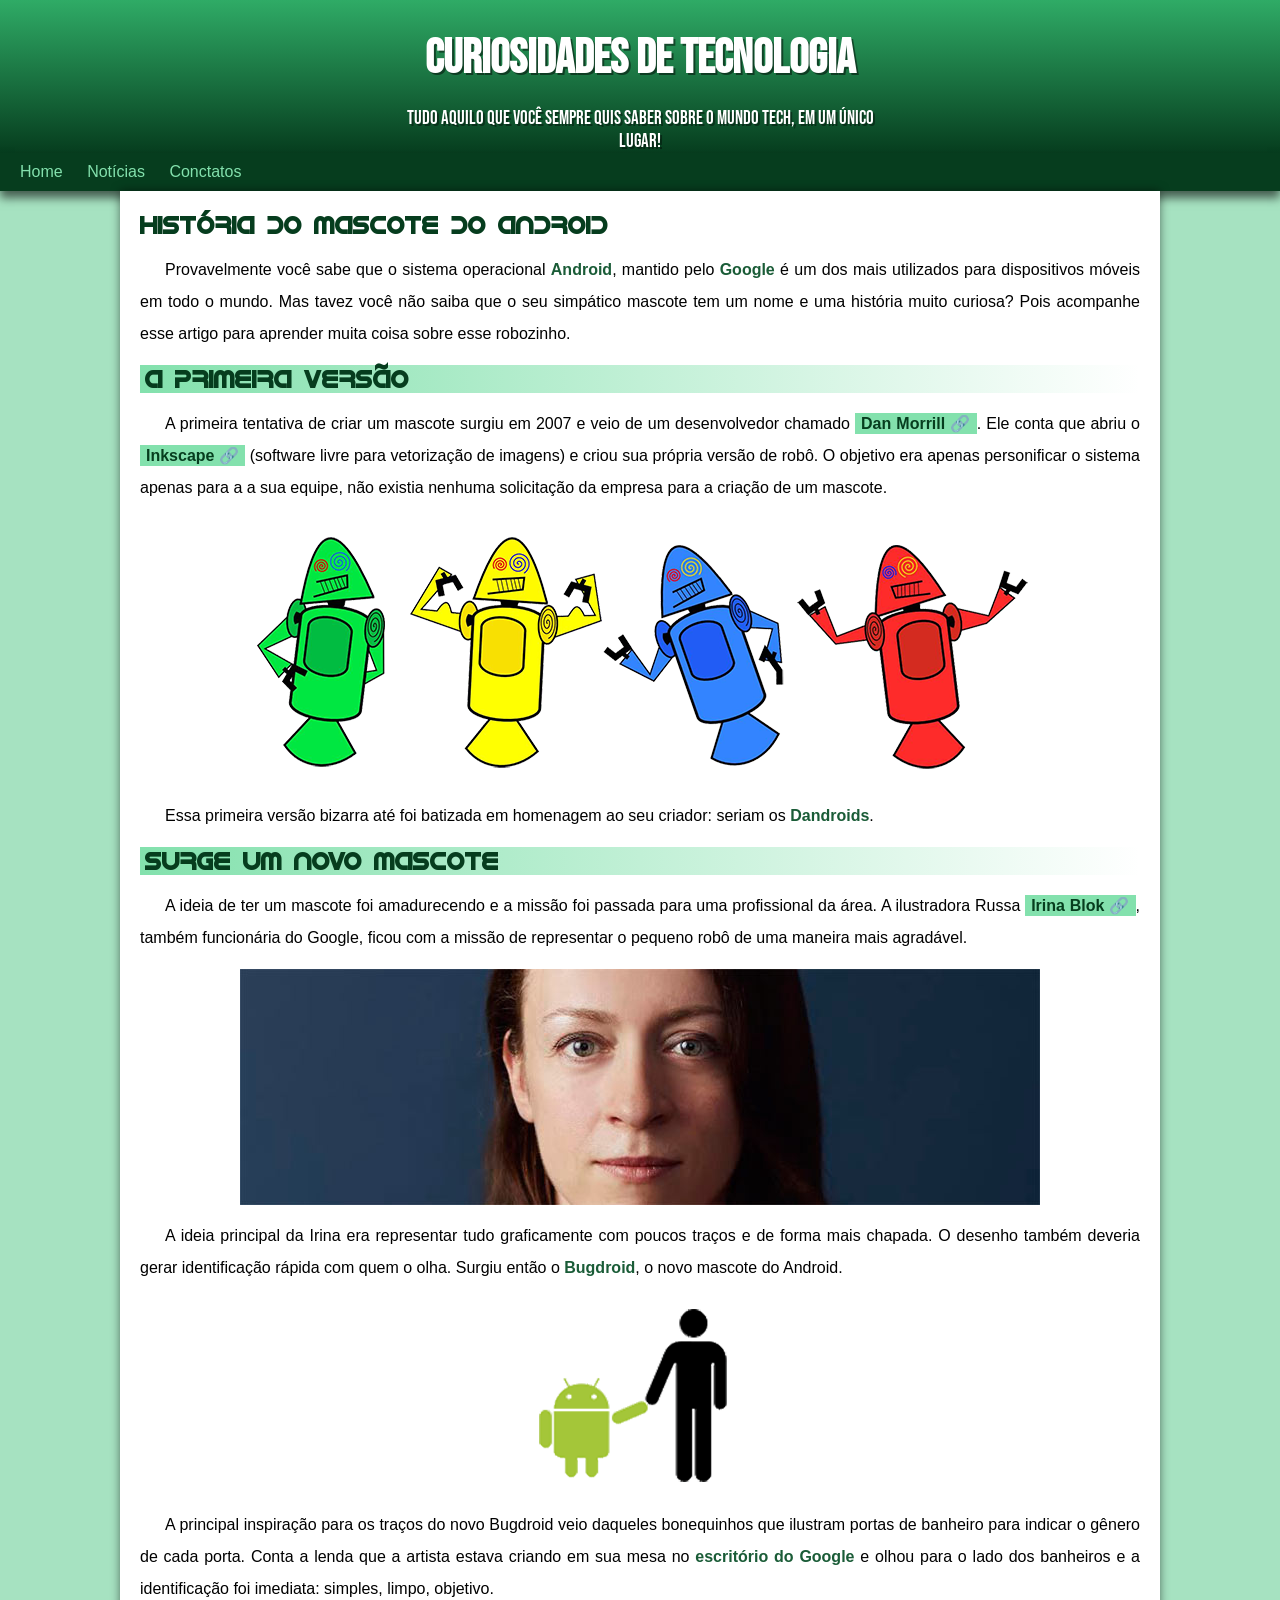
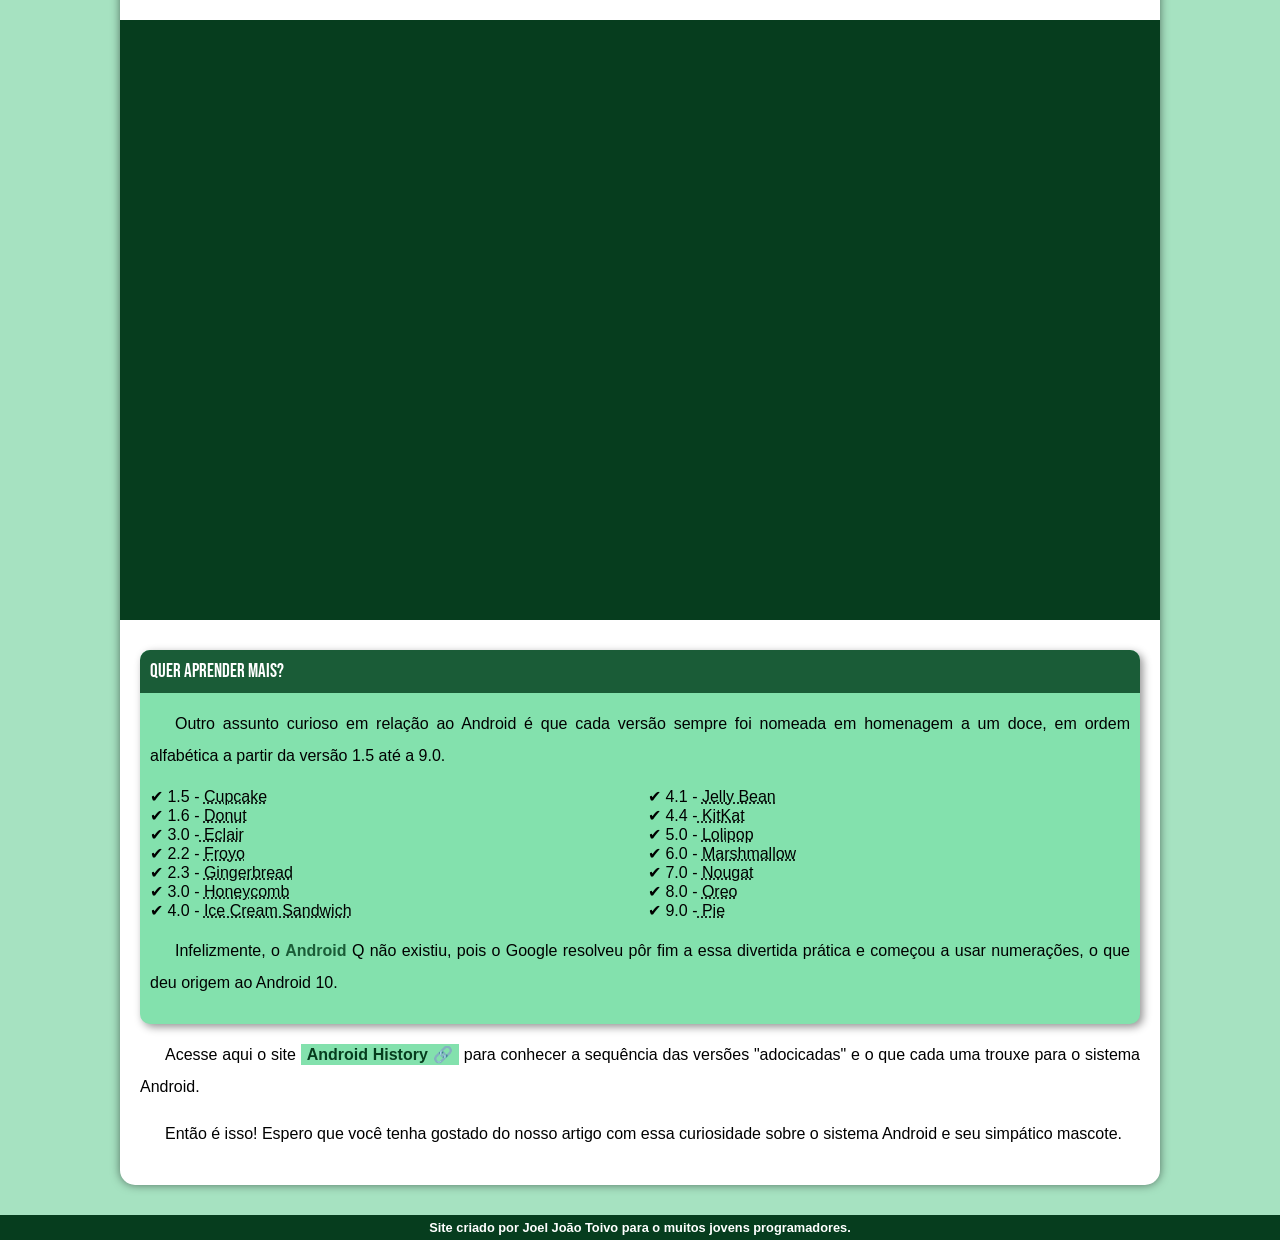
<file: index.html>
<!DOCTYPE html>
<html lang="pt">
<head>
    <meta charset="UTF-8">
    <meta name="viewport" content="width=device-width, initial-scale=1.0">
    <title>Surgimento da mascote Android</title>
     <link rel="shortcut icon" href="imagens/favicon.ico" type="image/x-icon">
     <link rel="stylesheet" href="estilos/android.css">

        <link rel="preconnect" href="https://fonts.googleapis.com">
        <link rel="preconnect" href="https://fonts.gstatic.com" crossorigin>
        
        <link href="https://fonts.googleapis.com/css2?family=Bebas+Neue&display=swap" rel="stylesheet">
</head>
<body>
    <header>
        <h1>Curiosidades de Tecnologia</h1>
        <p>Tudo aquilo que você sempre quis saber sobre o mundo Tech, em um único lugar!</p>
    </header>
    <nav>
        <a href="#">Home</a>
        <a href="#">Notícias</a>
        <a href="#">Conctatos</a>
        
    </nav>

    <main>
        <article>
            <h1>História do Mascote do Android</h1>
        <p>
            Provavelmente você sabe que o sistema operacional <strong>Android</strong>, mantido pelo <strong>Google</strong> é um dos mais utilizados para dispositivos móveis em todo o mundo. Mas tavez você não saiba que o seu simpático mascote tem um nome e uma história muito curiosa? Pois acompanhe esse artigo para aprender muita coisa sobre esse robozinho.
       </p>

        <h2>A primeira versão</h2>

      

        <p>
            A primeira tentativa de criar um mascote surgiu em 2007 e veio de um desenvolvedor chamado <a href="https://androidcommunity.com/dan-morrill-shows-us-the-android-mascot-that-almost-was-20130103/" target="_blank" class="external">Dan Morrill</a>. Ele conta que abriu o <a href="  https://inkscape.org/" target="_blank" class="external">Inkscape</a> (software livre para vetorização de imagens) e criou sua própria versão de robô. O objetivo era apenas personificar o sistema apenas para a a sua equipe, não existia nenhuma solicitação da empresa para a criação de um mascote.</p>

          <picture>
            <source media="(max-width:824px )" srcset="imagens/dan-droids-pq.png">

            <img src="imagens/dan-droids.png" alt="primeiro mascote de android">
        </picture>

        <p>Essa primeira versão bizarra até foi batizada em homenagem ao seu criador: seriam os <strong>Dandroids</strong>.</p>

        <h2>Surge um novo mascote</h2>

        <p>A ideia de ter um mascote foi amadurecendo e a missão foi passada para uma profissional da área. A ilustradora Russa <a href="https://www.irinablok.com/android" target="_blank" class="external">Irina Blok</a>, também funcionária do Google, ficou com a missão de representar o pequeno robô de uma maneira mais agradável.</p>
        <picture>
            <source media="(max-width:824px )" srcset="imagens/irina-blok-pq.jpg">

                    <img src="imagens/irina-blok.jpg" alt="criadora do mascote android">
        </picture>

        <p>A ideia principal da Irina era representar tudo graficamente com poucos traços e de forma mais chapada. O desenho também deveria gerar identificação rápida com quem o olha. Surgiu então o <strong>Bugdroid</strong>, o novo mascote do Android.</p>

        <img src="imagens/bugdroid.png" id="media" alt="bag do android">

        <p>A principal inspiração para os traços do novo Bugdroid veio daqueles bonequinhos que ilustram portas de banheiro para indicar o gênero de cada porta. Conta a lenda que a artista estava criando em sua mesa no <strong>escritório do Google</strong> e olhou para o lado dos banheiros e a identificação foi imediata: simples, limpo, objetivo.</p>

        
        <div class="video">
            <iframe width="560" height="315" src="https://www.youtube.com/embed/l2UDgpLz20M?si=lxjDxp0FZe5an9zk" title="YouTube video player" frameborder="0" allow="accelerometer; autoplay; clipboard-write; encrypted-media; gyroscope; picture-in-picture; web-share" referrerpolicy="strict-origin-when-cross-origin" allowfullscreen></iframe>
        </div>

   <aside>
    
     <h3>Quer aprender mais?</h3>
    <p>Outro assunto curioso em relação ao Android é que cada versão sempre foi nomeada em homenagem a um doce, em ordem alfabética a partir da versão 1.5 até a 9.0.</p>
    <ul>
        
        <li>1.5 - <abbr title="Bolo de Copo">Cupcake</abbr></li>
        <li>1.6 - <abbr title="Resquinha">Donut</abbr></li>
        <li>3.0 -<abbr title="Bomba"> Eclair</abbr></li>
        <li>2.2 - <abbr title="Iogurte Congelado">Froyo</abbr></li>
        <li>2.3 - <abbr title="Biscoito de Gengibre">Gingerbread</abbr></li>
        <li>3.0 - <abbr title="Favo de Mel">Honeycomb</abbr></li>
         <li>4.0 - <abbr title="Sanduche de Survete">Ice Cream Sandwich
         </abbr></li>
        <li>4.1 - <abbr title="Jujuba">Jelly Bean</abbr></li>
        <li>4.4 -<abbr title="Kitkat"> KitKat</abbr></li>
        <li>5.0 - <abbr title="Pirulito">Lolipop</abbr></li>
        <li>6.0 - <abbr title="Marshmallow">Marshmallow</abbr></li>
        <li>7.0 - <abbr title="Torrono">Nougat</abbr></li>
        <li>8.0 - <abbr title="Oreo">Oreo</abbr></li>
        <li>9.0 -<abbr title="Torta"> Pie</abbr></li>
    </ul>
    <p>Infelizmente, o <strong>Android</strong> Q não existiu, pois o Google resolveu pôr fim a essa divertida prática e começou a usar numerações, o que deu origem ao Android 10.</p>
    </aside>

        <p>Acesse aqui o site <a href="https://www.android.com/intl/en_uk_history/" target="_blank" class="external">Android History</a> para conhecer a sequência das versões "adocicadas" e o que cada uma trouxe para o sistema Android.</p>
       

        <p>Então é isso! Espero que você tenha gostado do nosso artigo com essa curiosidade sobre o sistema Android e seu simpático mascote.</p>
        </article>
    </main>

    <footer>Site criado por <strong>Joel João Toivo</strong> para o muitos jovens programadores.</footer>
</body>
</html>
</file>
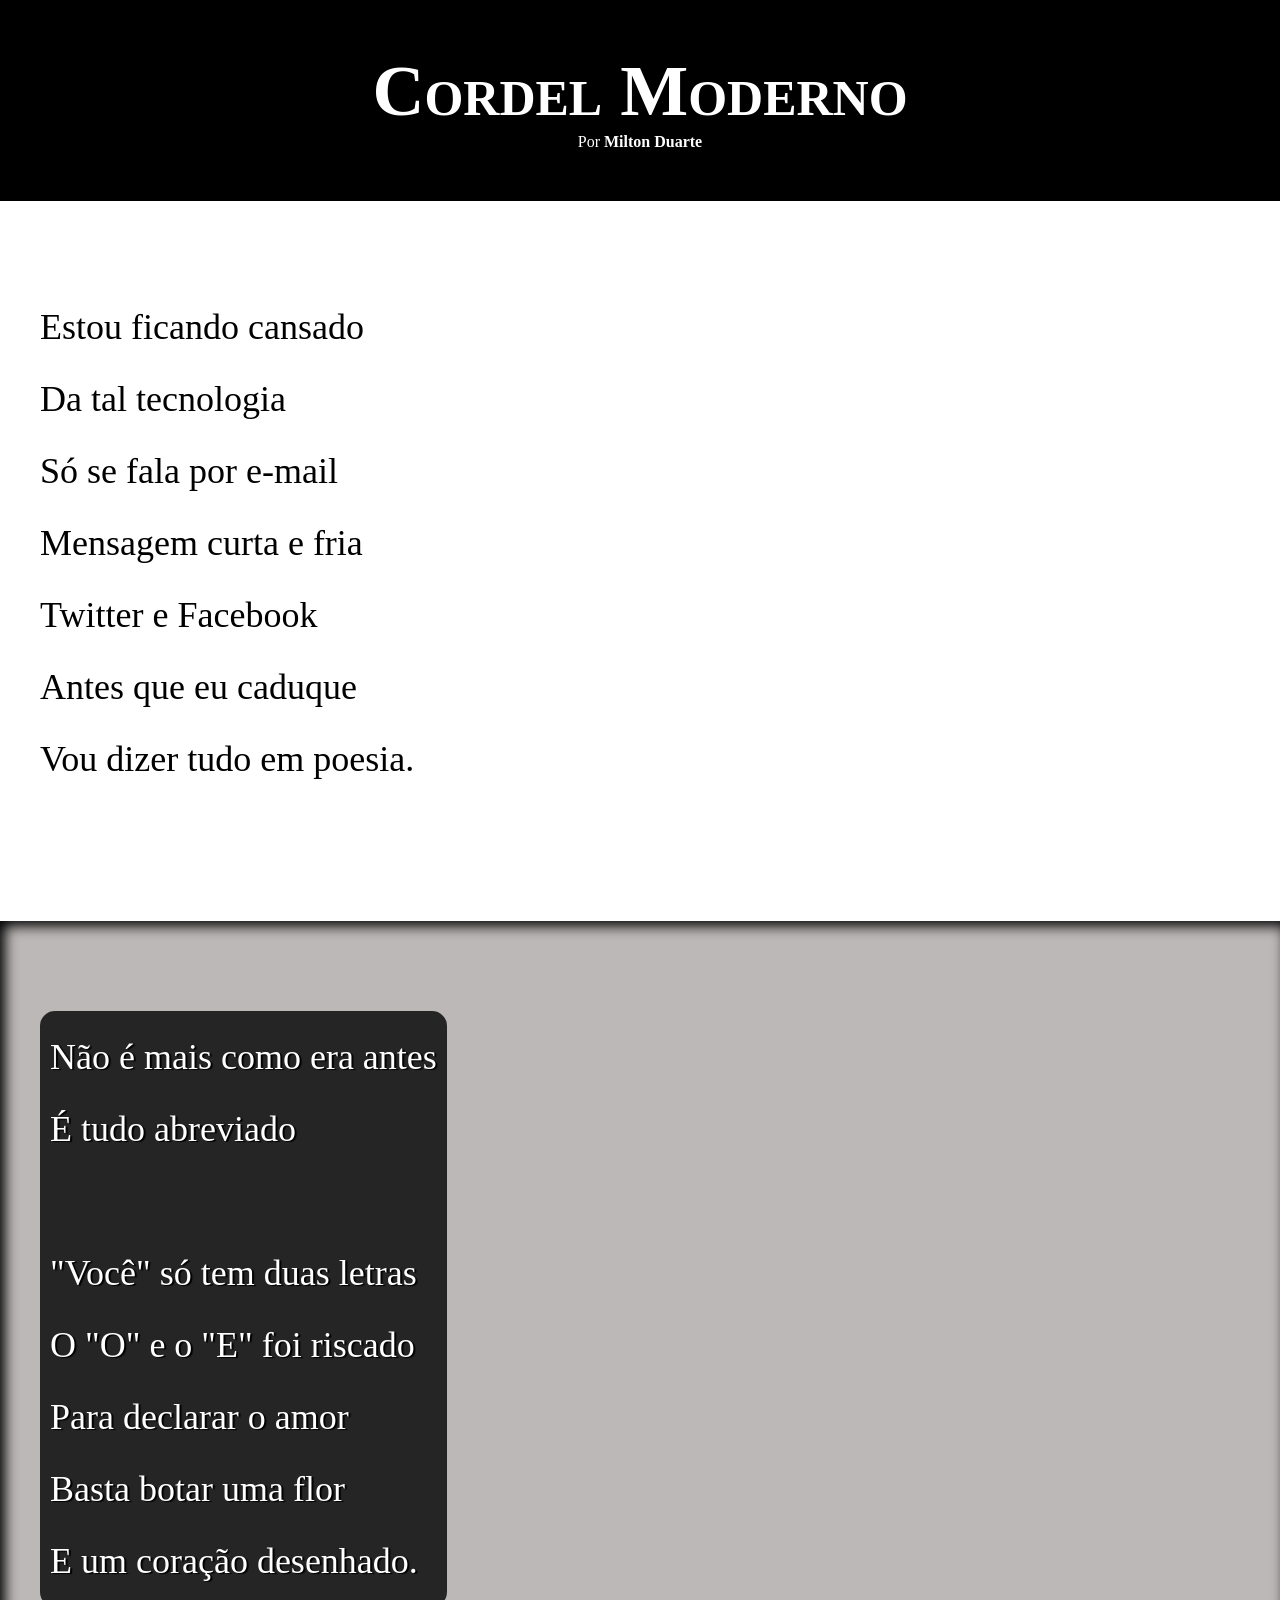
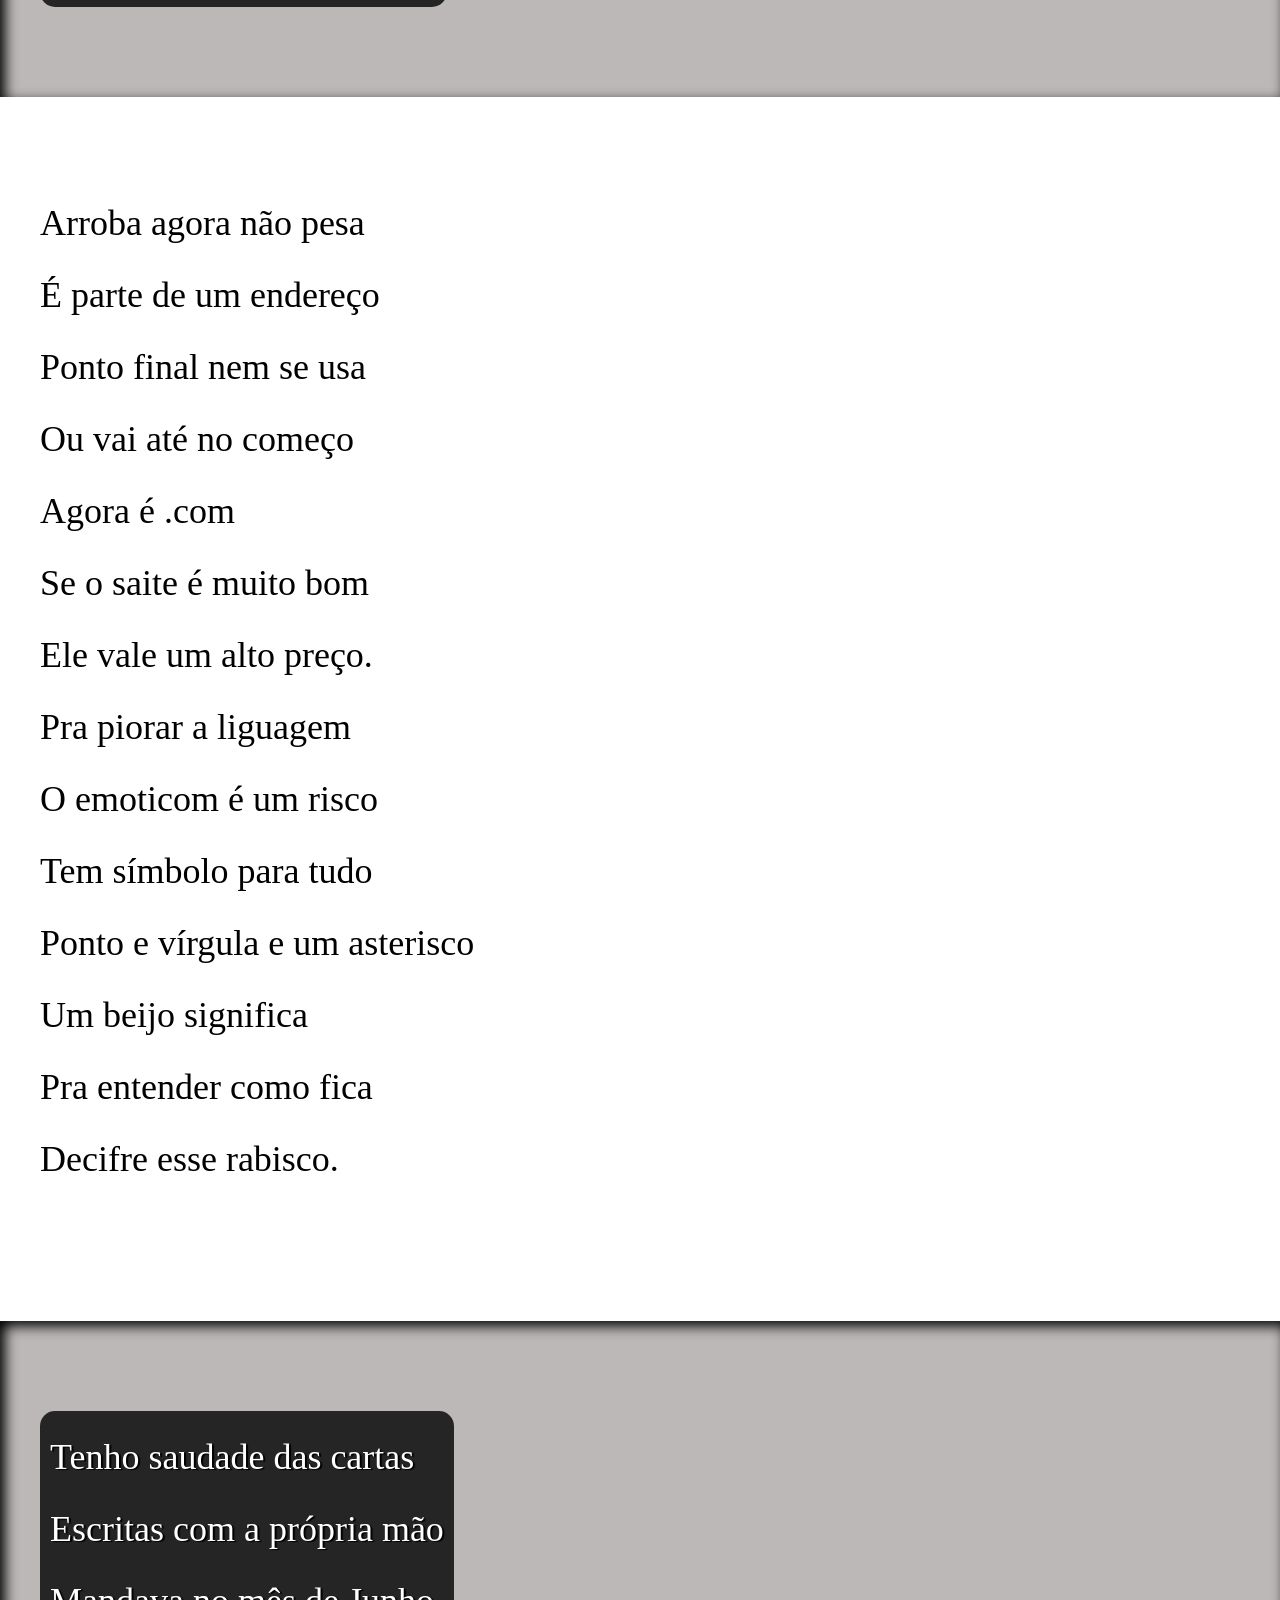
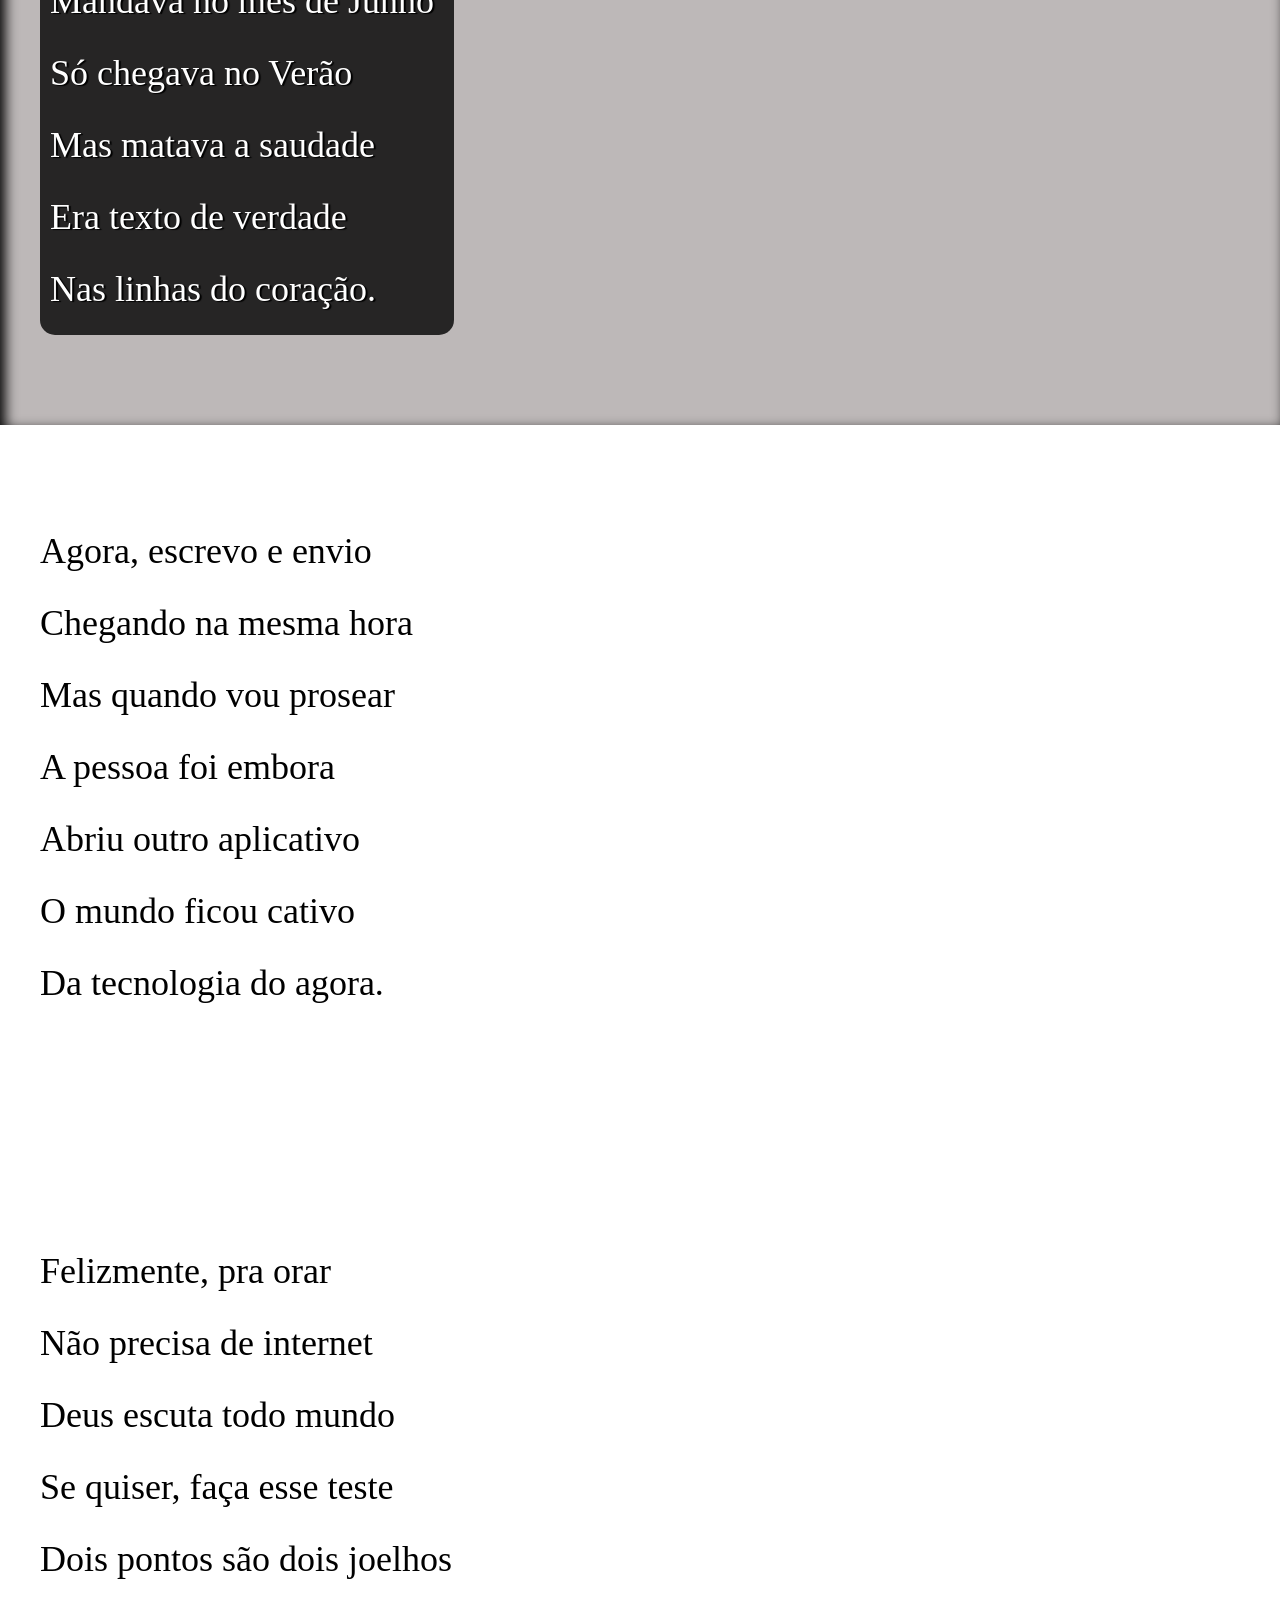
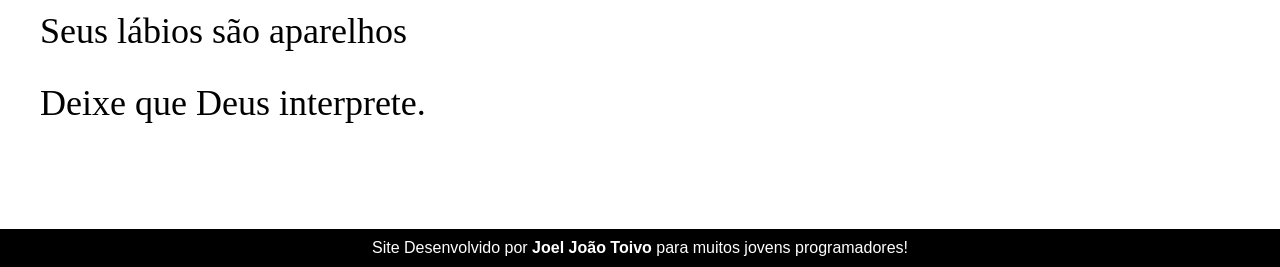
<file: Cordel Moderno/index.html>
<!DOCTYPE html>
<html lang="pt">
<head>
    <meta charset="UTF-8">
    <meta name="viewport" content="width=device-width, initial-scale=1.0">
    <title>Cordel Moderno</title>
    <link rel="stylesheet" href="cord.css">
</head>
<body>
    <header>
        <h1>Cordel Moderno</h1>
        <p>Por <a href=" https://www.recantodasletras.com.br/poesias/3186743" target="_blank" rel="external">Milton Duarte</a></p>
    </header>

<section class="normal">
    <p>
        Estou ficando cansado <br>
        Da tal tecnologia <br>
        Só se fala por e-mail <br>
        Mensagem curta e fria <br>
        Twitter e Facebook <br>
        Antes que eu caduque <br>
        Vou dizer tudo em poesia. <br>
    </p>
</section>



<section class="imge" id="img01">

    <p>
        Não é mais como era antes <br>
        É tudo abreviado <br>  <br>
        "Você" só tem duas letras <br>
        O "O" e o "E" foi riscado <br>
        Para declarar o amor <br>
        Basta botar uma flor <br>
        E um coração desenhado. <br>
    </p>

</section>

<section class="normal">
<p>
    
        Arroba agora não pesa <br>
        É parte de um endereço <br>
        Ponto final nem se usa <br>
        Ou vai até no começo <br>
        Agora é .com <br>
        Se o saite é muito bom <br>
        Ele vale um alto preço. <br>
    
        Pra piorar a liguagem <br>
        O emoticom é um risco <br>
        Tem símbolo para tudo <br>
        Ponto e vírgula e um asterisco <br>
        Um beijo significa <br>
        Pra entender como fica <br>
        Decifre esse rabisco. <br>
</p>

</section>

<section class="imge" id="img02">
<p>
    
    Tenho saudade das cartas <br>
    Escritas com a própria mão <br>
    Mandava no mês de Junho <br>
    Só chegava no Verão <br>
    Mas matava a saudade <br>
    Era texto de verdade <br>
    Nas linhas do coração. <br> 
</p>

</section>

<section class="normal">
    
    <p>
        Agora, escrevo e envio <br>
        Chegando na mesma hora <br>
        Mas quando vou prosear <br>
        A pessoa foi embora <br>
        Abriu outro aplicativo <br>
        O mundo ficou cativo <br>
        Da tecnologia do agora. <br>
 </section>
        <section class="normal">
            Felizmente, pra orar <br>
            Não precisa de internet <br>
            Deus escuta todo mundo <br>
            Se quiser, faça esse teste <br>
            Dois pontos são dois joelhos <br>
            Seus lábios são aparelhos <br>
            Deixe que Deus interprete. <br>
        </section>
    </p>



<footer>
    Site Desenvolvido por <a href="#" target="_blank" rel="external">Joel João Toivo</a> para muitos jovens programadores!
</footer>
</body>
</html>
</file>
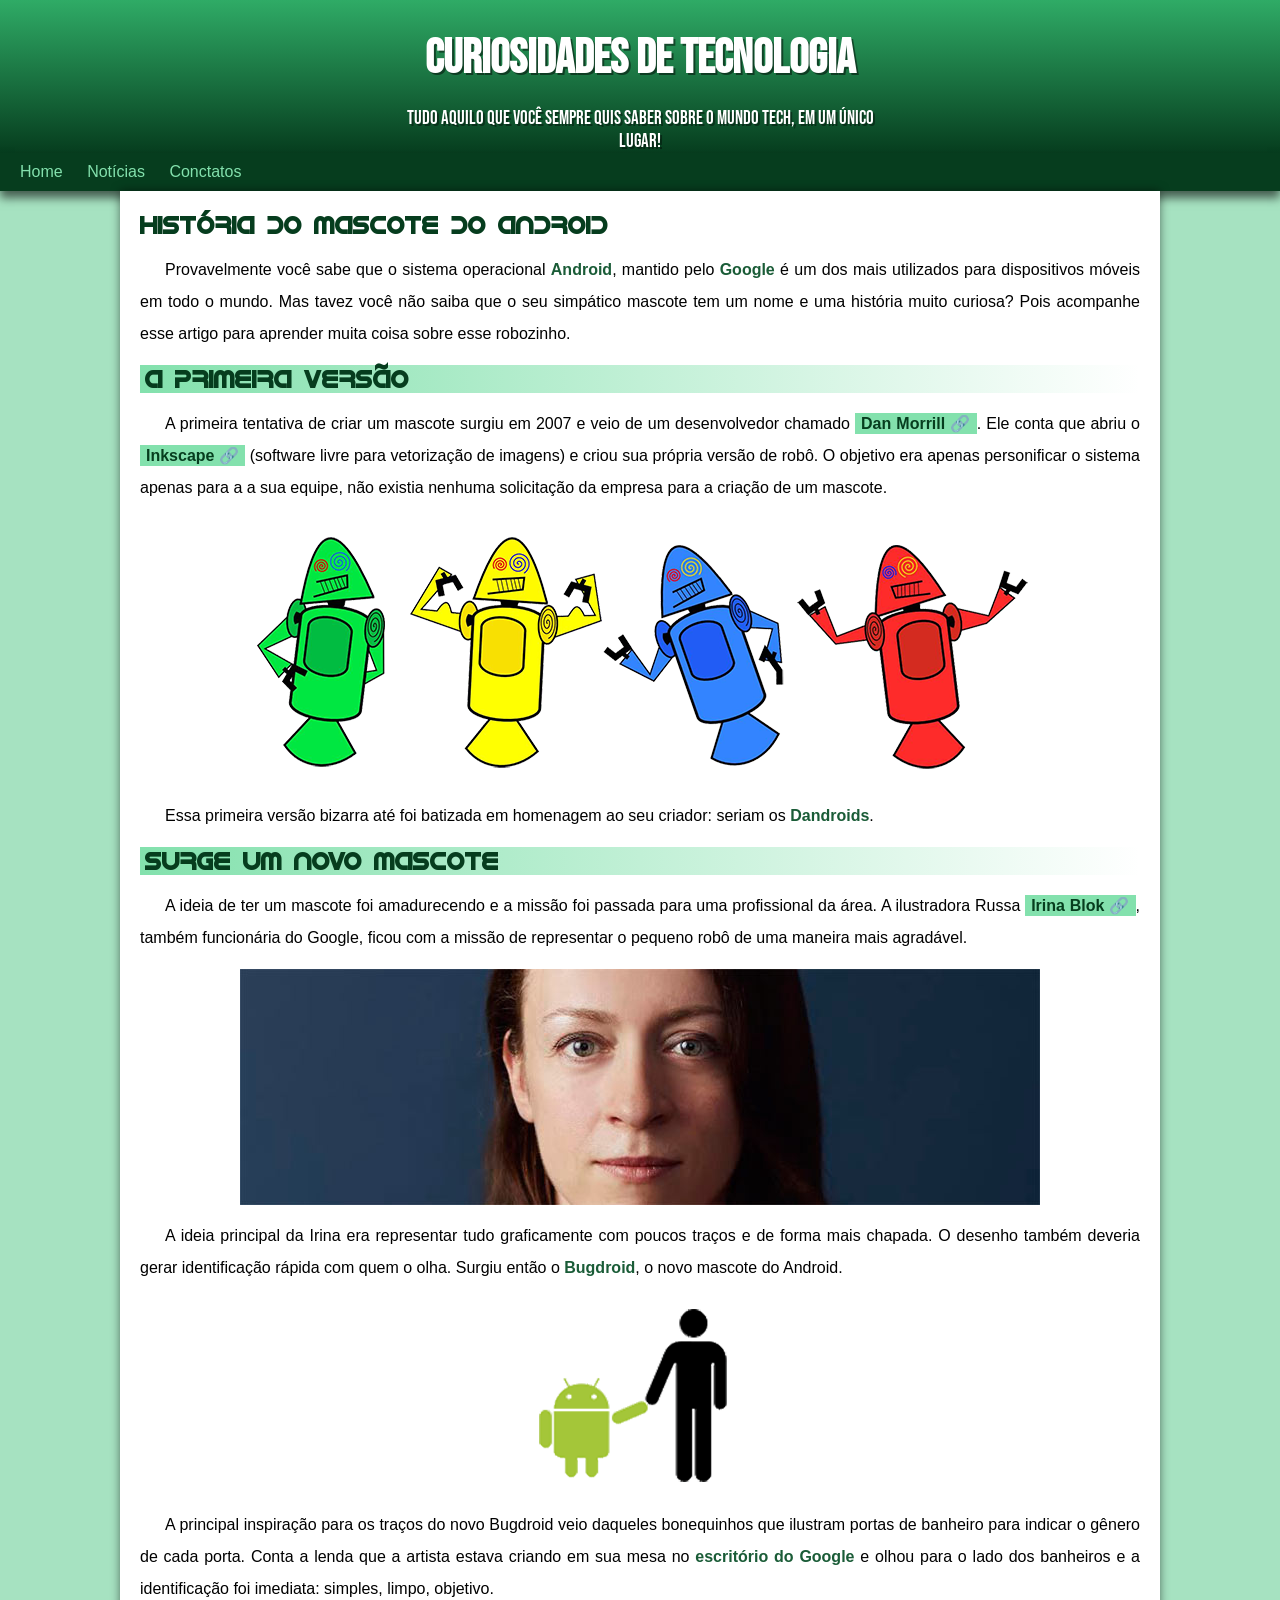
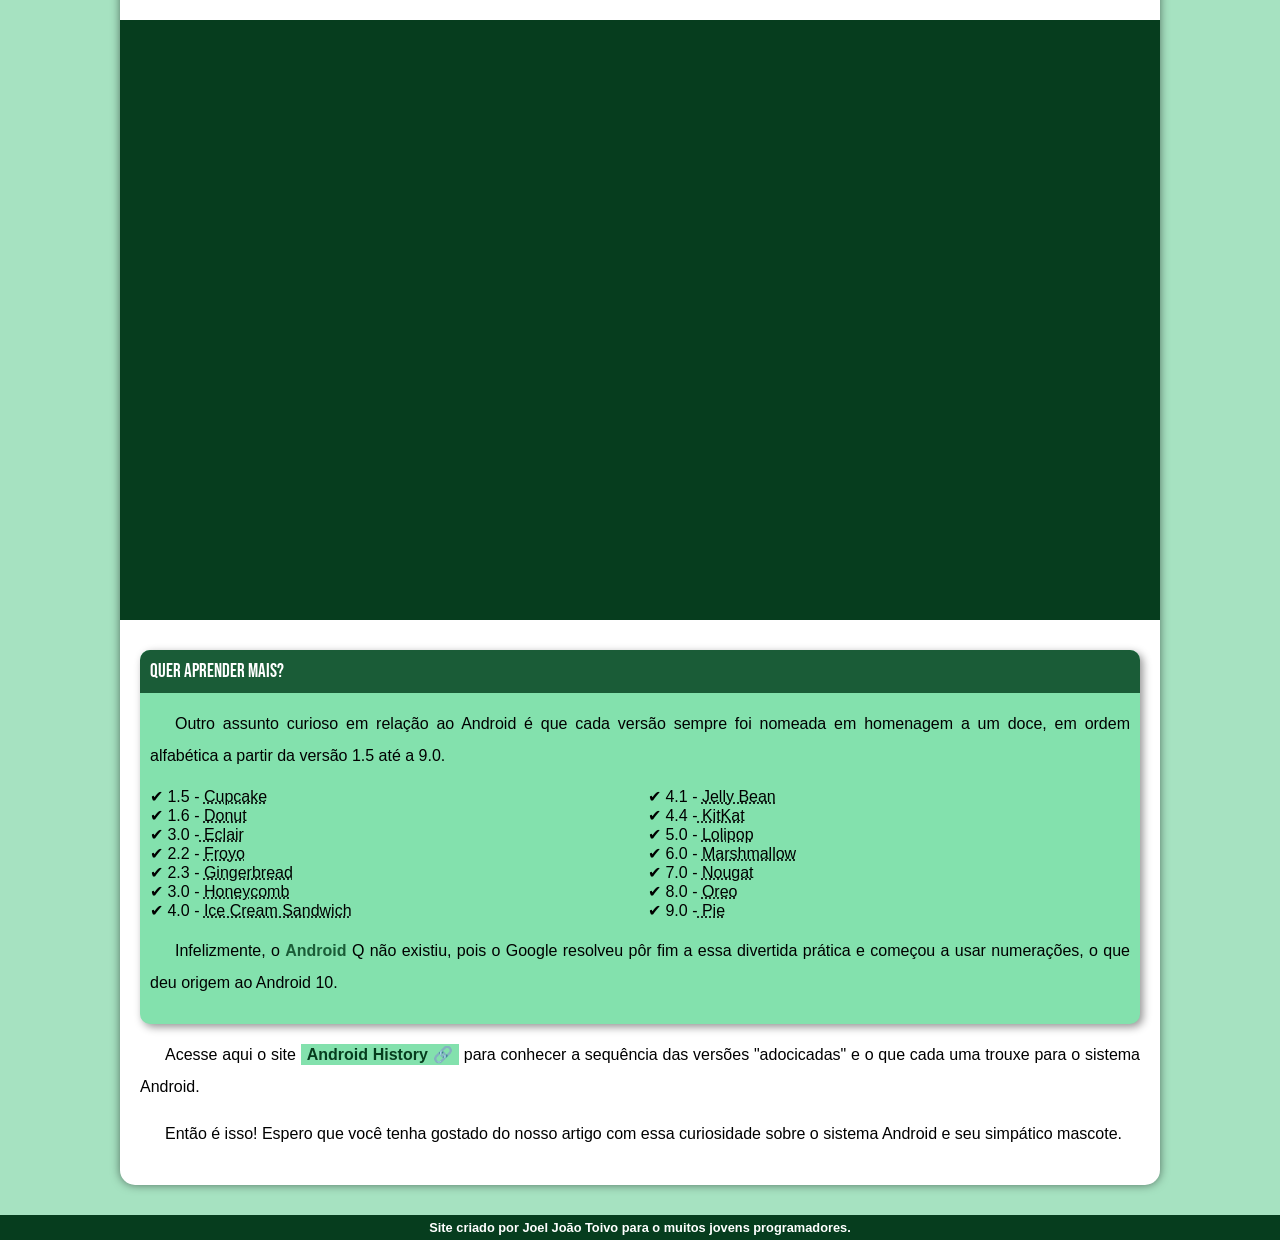
<file: Projecto android.html>
<!DOCTYPE html>
<html lang="pt">
<head>
    <meta charset="UTF-8">
    <meta name="viewport" content="width=device-width, initial-scale=1.0">
    <title>Surgimento da mascote Android</title>
     <link rel="shortcut icon" href="imagens/favicon.ico" type="image/x-icon">
     <link rel="stylesheet" href="estilos/android.css">

        <link rel="preconnect" href="https://fonts.googleapis.com">
        <link rel="preconnect" href="https://fonts.gstatic.com" crossorigin>
        
        <link href="https://fonts.googleapis.com/css2?family=Bebas+Neue&display=swap" rel="stylesheet">
</head>
<body>
    <header>
        <h1>Curiosidades de Tecnologia</h1>
        <p>Tudo aquilo que você sempre quis saber sobre o mundo Tech, em um único lugar!</p>
    </header>
    <nav>
        <a href="#">Home</a>
        <a href="#">Notícias</a>
        <a href="#">Conctatos</a>
        
    </nav>

    <main>
        <article>
            <h1>História do Mascote do Android</h1>
        <p>
            Provavelmente você sabe que o sistema operacional <strong>Android</strong>, mantido pelo <strong>Google</strong> é um dos mais utilizados para dispositivos móveis em todo o mundo. Mas tavez você não saiba que o seu simpático mascote tem um nome e uma história muito curiosa? Pois acompanhe esse artigo para aprender muita coisa sobre esse robozinho.
       </p>

        <h2>A primeira versão</h2>

      

        <p>
            A primeira tentativa de criar um mascote surgiu em 2007 e veio de um desenvolvedor chamado <a href="https://androidcommunity.com/dan-morrill-shows-us-the-android-mascot-that-almost-was-20130103/" target="_blank" class="external">Dan Morrill</a>. Ele conta que abriu o <a href="  https://inkscape.org/" target="_blank" class="external">Inkscape</a> (software livre para vetorização de imagens) e criou sua própria versão de robô. O objetivo era apenas personificar o sistema apenas para a a sua equipe, não existia nenhuma solicitação da empresa para a criação de um mascote.</p>

          <picture>
            <source media="(max-width:824px )" srcset="imagens/dan-droids-pq.png">

            <img src="imagens/dan-droids.png" alt="primeiro mascote de android">
        </picture>

        <p>Essa primeira versão bizarra até foi batizada em homenagem ao seu criador: seriam os <strong>Dandroids</strong>.</p>

        <h2>Surge um novo mascote</h2>

        <p>A ideia de ter um mascote foi amadurecendo e a missão foi passada para uma profissional da área. A ilustradora Russa <a href="https://www.irinablok.com/android" target="_blank" class="external">Irina Blok</a>, também funcionária do Google, ficou com a missão de representar o pequeno robô de uma maneira mais agradável.</p>
        <picture>
            <source media="(max-width:824px )" srcset="imagens/irina-blok-pq.jpg">

                    <img src="imagens/irina-blok.jpg" alt="criadora do mascote android">
        </picture>

        <p>A ideia principal da Irina era representar tudo graficamente com poucos traços e de forma mais chapada. O desenho também deveria gerar identificação rápida com quem o olha. Surgiu então o <strong>Bugdroid</strong>, o novo mascote do Android.</p>

        <img src="imagens/bugdroid.png" id="media" alt="bag do android">

        <p>A principal inspiração para os traços do novo Bugdroid veio daqueles bonequinhos que ilustram portas de banheiro para indicar o gênero de cada porta. Conta a lenda que a artista estava criando em sua mesa no <strong>escritório do Google</strong> e olhou para o lado dos banheiros e a identificação foi imediata: simples, limpo, objetivo.</p>

        
        <div class="video">
            <iframe width="560" height="315" src="https://www.youtube.com/embed/l2UDgpLz20M?si=lxjDxp0FZe5an9zk" title="YouTube video player" frameborder="0" allow="accelerometer; autoplay; clipboard-write; encrypted-media; gyroscope; picture-in-picture; web-share" referrerpolicy="strict-origin-when-cross-origin" allowfullscreen></iframe>
        </div>

   <aside>
    
     <h3>Quer aprender mais?</h3>
    <p>Outro assunto curioso em relação ao Android é que cada versão sempre foi nomeada em homenagem a um doce, em ordem alfabética a partir da versão 1.5 até a 9.0.</p>
    <ul>
        
        <li>1.5 - <abbr title="Bolo de Copo">Cupcake</abbr></li>
        <li>1.6 - <abbr title="Resquinha">Donut</abbr></li>
        <li>3.0 -<abbr title="Bomba"> Eclair</abbr></li>
        <li>2.2 - <abbr title="Iogurte Congelado">Froyo</abbr></li>
        <li>2.3 - <abbr title="Biscoito de Gengibre">Gingerbread</abbr></li>
        <li>3.0 - <abbr title="Favo de Mel">Honeycomb</abbr></li>
         <li>4.0 - <abbr title="Sanduche de Survete">Ice Cream Sandwich
         </abbr></li>
        <li>4.1 - <abbr title="Jujuba">Jelly Bean</abbr></li>
        <li>4.4 -<abbr title="Kitkat"> KitKat</abbr></li>
        <li>5.0 - <abbr title="Pirulito">Lolipop</abbr></li>
        <li>6.0 - <abbr title="Marshmallow">Marshmallow</abbr></li>
        <li>7.0 - <abbr title="Torrono">Nougat</abbr></li>
        <li>8.0 - <abbr title="Oreo">Oreo</abbr></li>
        <li>9.0 -<abbr title="Torta"> Pie</abbr></li>
    </ul>
    <p>Infelizmente, o <strong>Android</strong> Q não existiu, pois o Google resolveu pôr fim a essa divertida prática e começou a usar numerações, o que deu origem ao Android 10.</p>
    </aside>

        <p>Acesse aqui o site <a href="https://www.android.com/intl/en_uk_history/" target="_blank" class="external">Android History</a> para conhecer a sequência das versões "adocicadas" e o que cada uma trouxe para o sistema Android.</p>
       

        <p>Então é isso! Espero que você tenha gostado do nosso artigo com essa curiosidade sobre o sistema Android e seu simpático mascote.</p>
        </article>
    </main>

    <footer>Site criado por <strong>Joel João Toivo</strong> para o muitos jovens programadores.</footer>
</body>
</html>
</file>
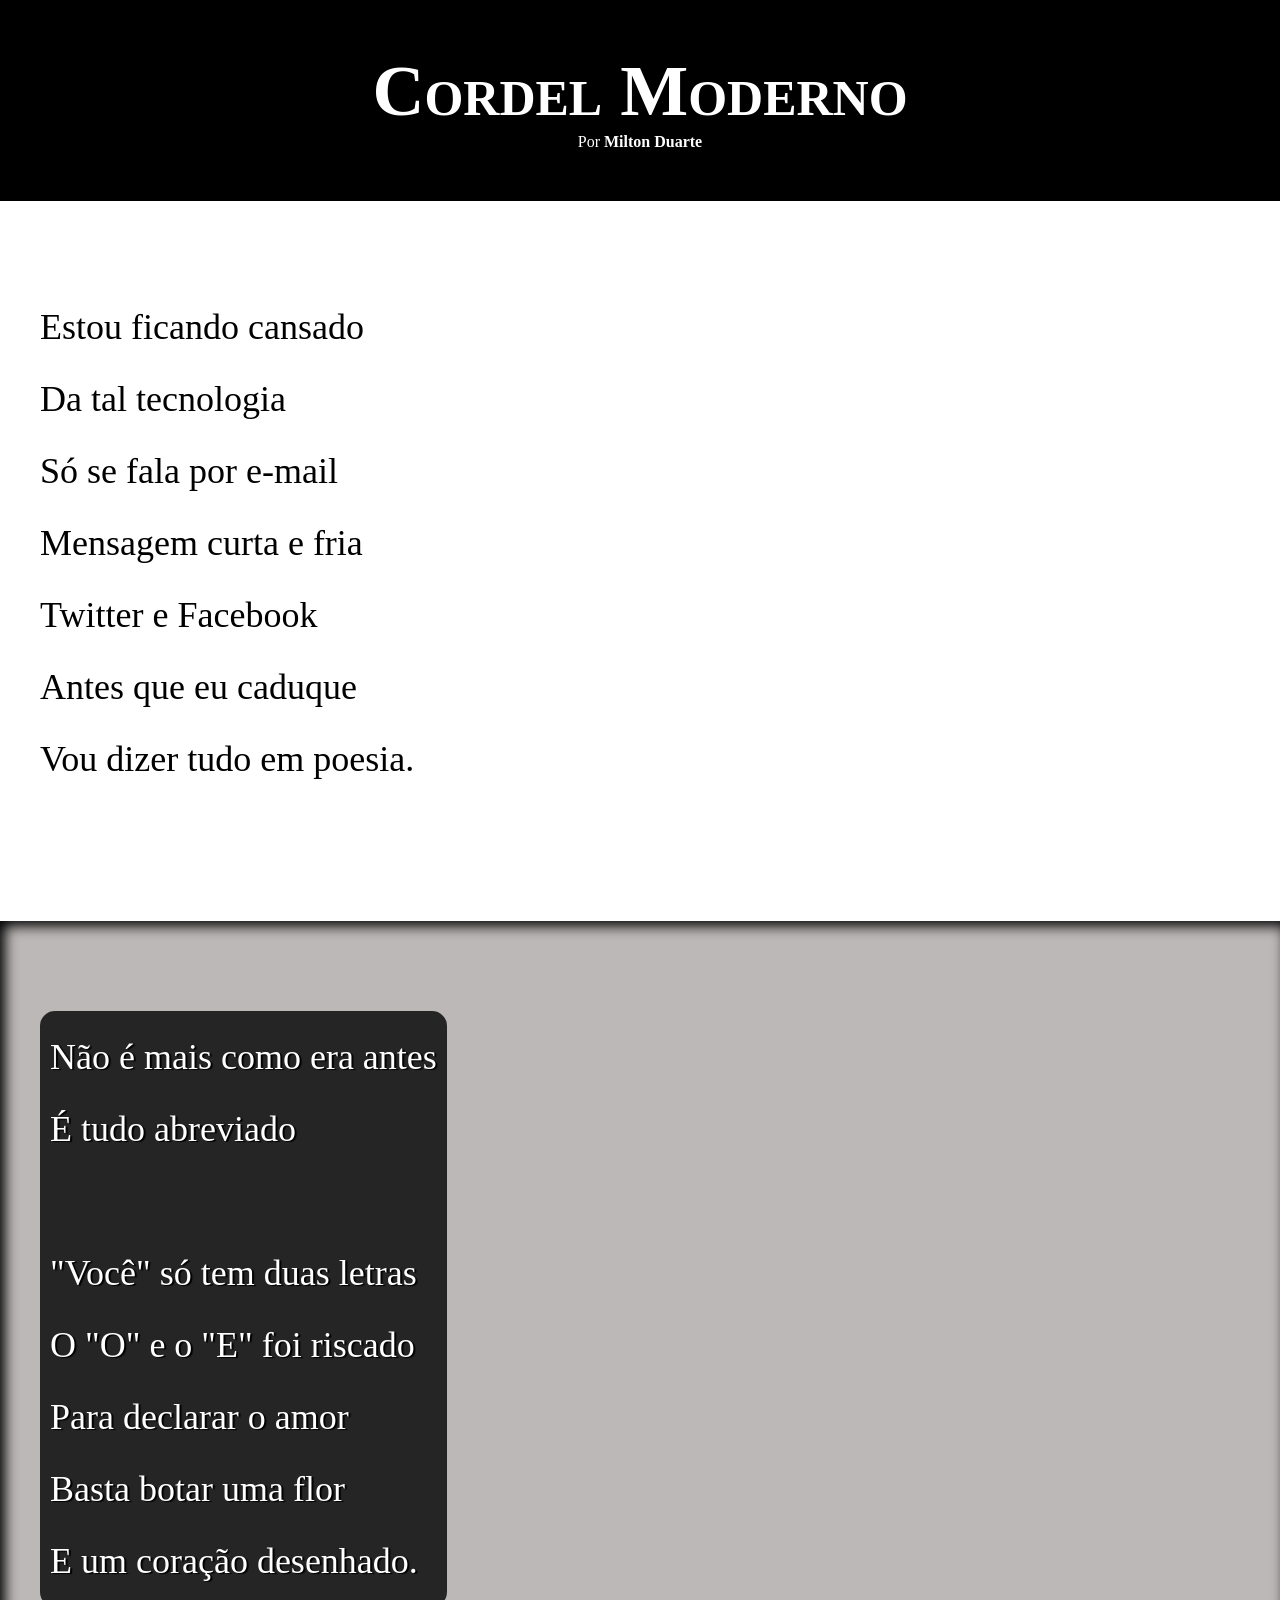
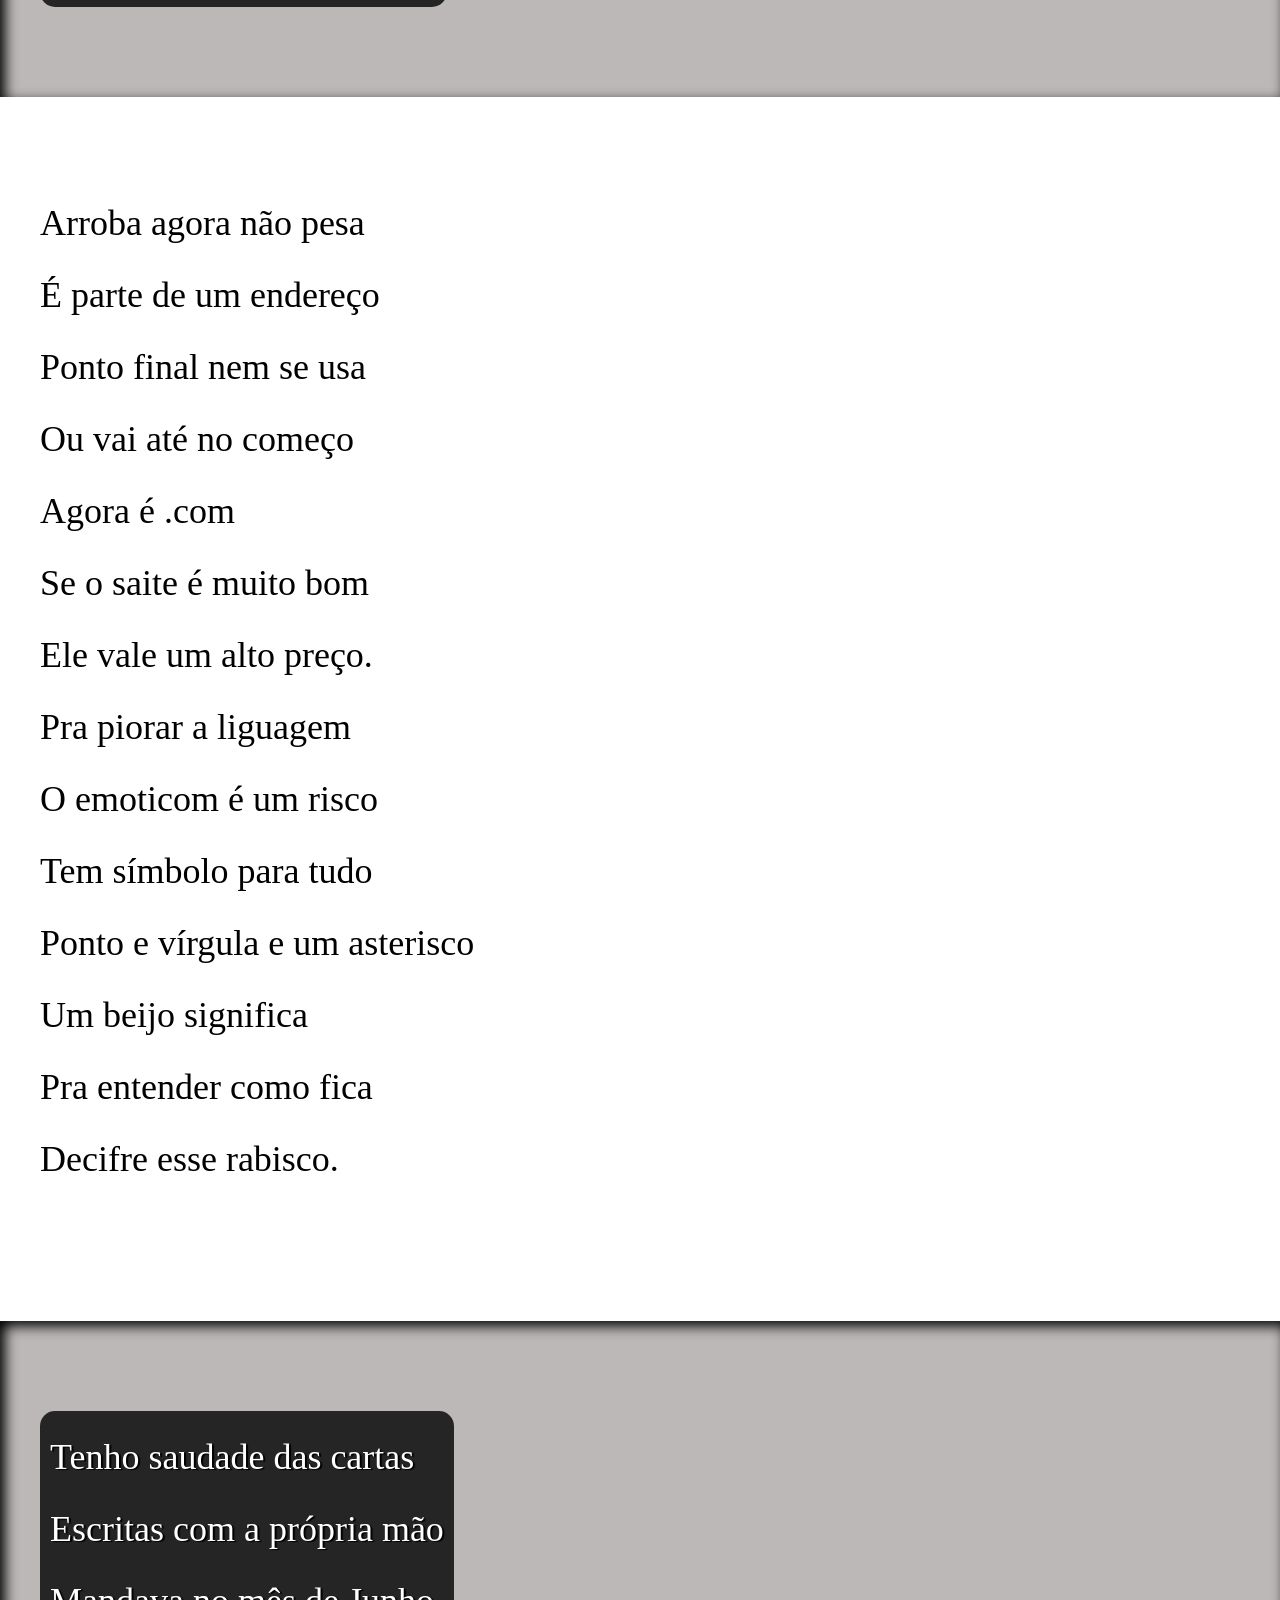
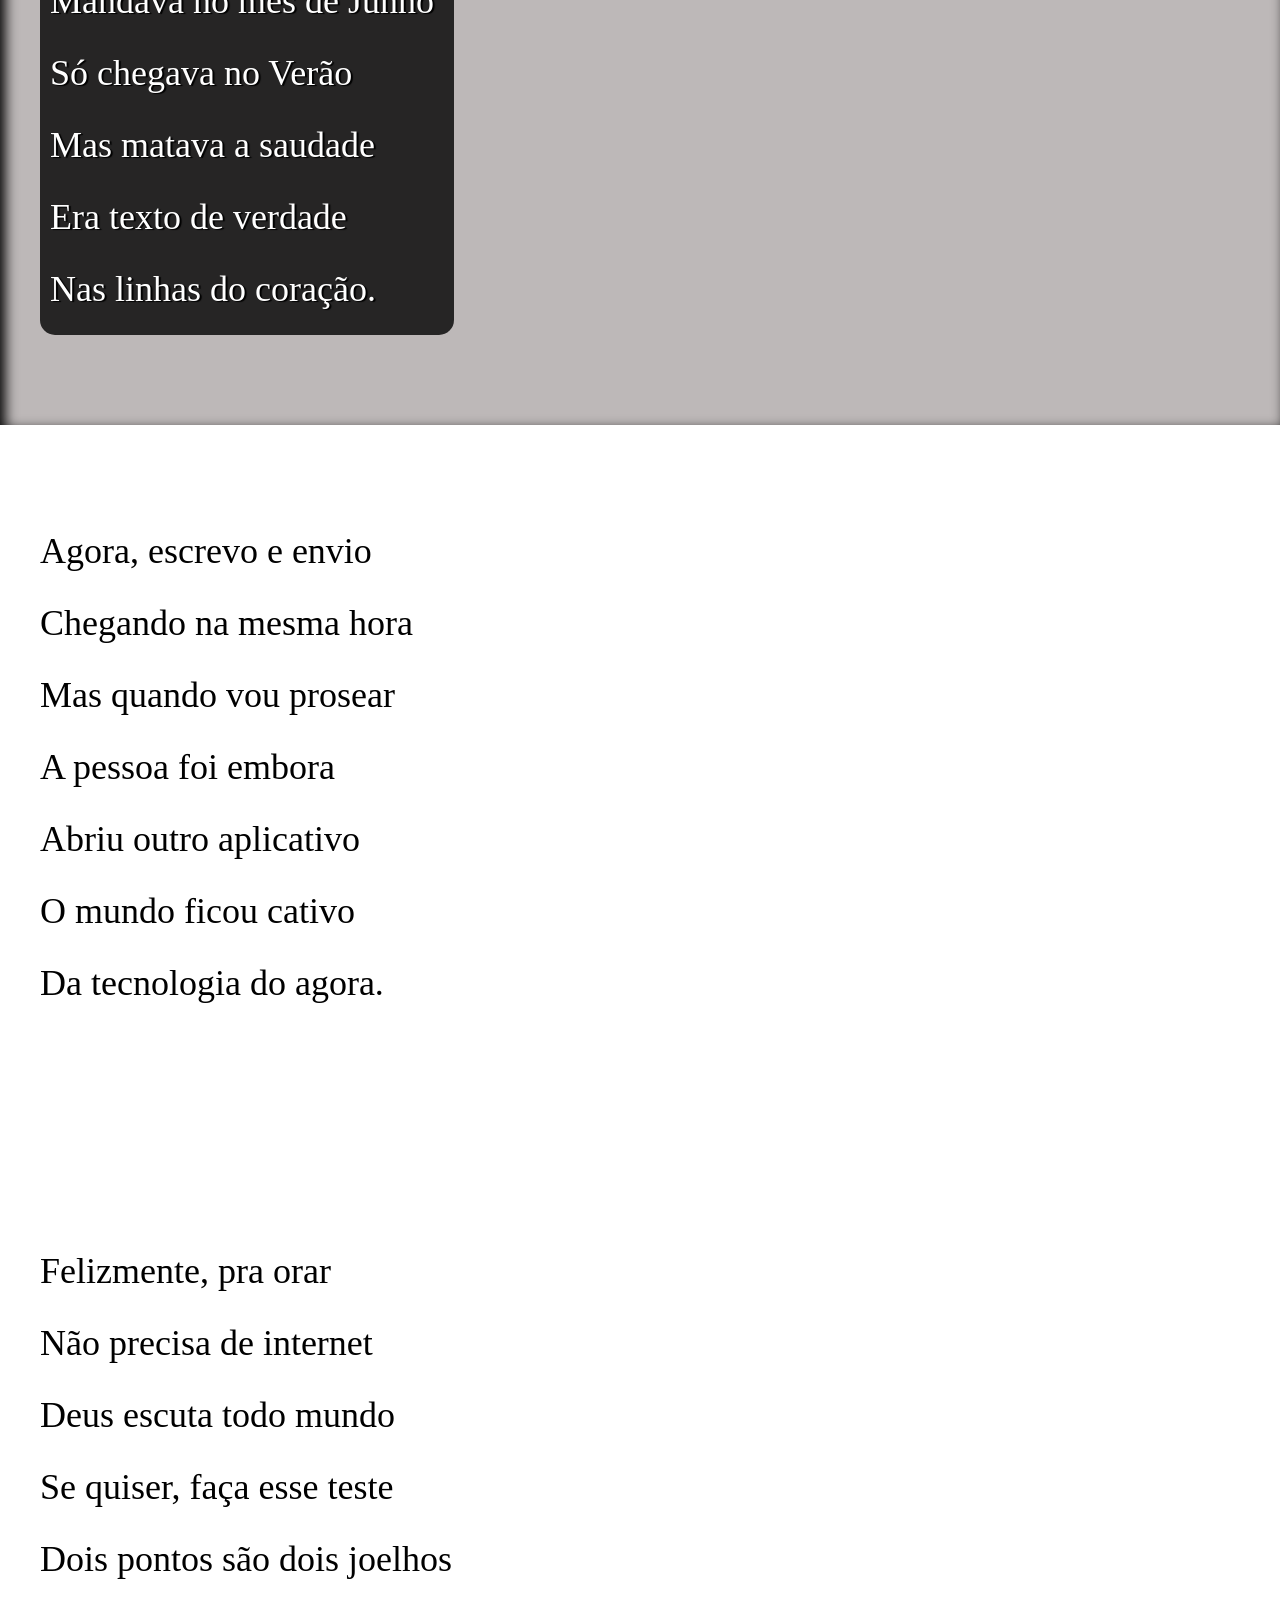
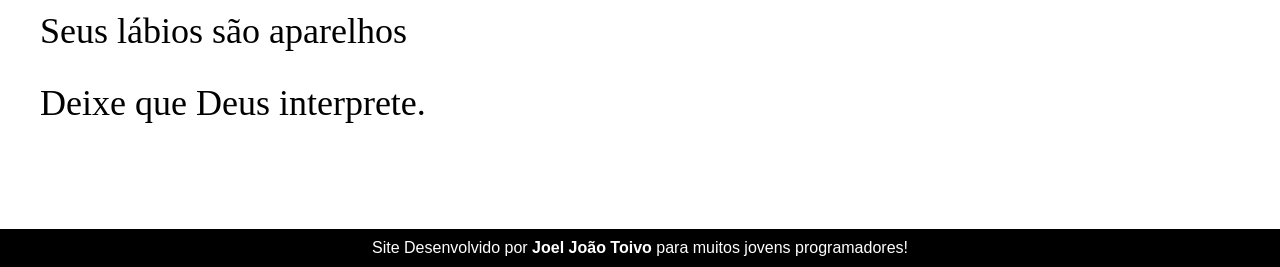
<file: Cordel Moderno/Projeto cordel.html>
<!DOCTYPE html>
<html lang="pt">
<head>
    <meta charset="UTF-8">
    <meta name="viewport" content="width=device-width, initial-scale=1.0">
    <title>Cordel Moderno</title>
    <link rel="stylesheet" href="cord.css">
</head>
<body>
    <header>
        <h1>Cordel Moderno</h1>
        <p>Por <a href=" https://www.recantodasletras.com.br/poesias/3186743" target="_blank" rel="external">Milton Duarte</a></p>
    </header>

<section class="normal">
    <p>
        Estou ficando cansado <br>
        Da tal tecnologia <br>
        Só se fala por e-mail <br>
        Mensagem curta e fria <br>
        Twitter e Facebook <br>
        Antes que eu caduque <br>
        Vou dizer tudo em poesia. <br>
    </p>
</section>



<section class="imge" id="img01">

    <p>
        Não é mais como era antes <br>
        É tudo abreviado <br>  <br>
        "Você" só tem duas letras <br>
        O "O" e o "E" foi riscado <br>
        Para declarar o amor <br>
        Basta botar uma flor <br>
        E um coração desenhado. <br>
    </p>

</section>

<section class="normal">
<p>
    
        Arroba agora não pesa <br>
        É parte de um endereço <br>
        Ponto final nem se usa <br>
        Ou vai até no começo <br>
        Agora é .com <br>
        Se o saite é muito bom <br>
        Ele vale um alto preço. <br>
    
        Pra piorar a liguagem <br>
        O emoticom é um risco <br>
        Tem símbolo para tudo <br>
        Ponto e vírgula e um asterisco <br>
        Um beijo significa <br>
        Pra entender como fica <br>
        Decifre esse rabisco. <br>
</p>

</section>

<section class="imge" id="img02">
<p>
    
    Tenho saudade das cartas <br>
    Escritas com a própria mão <br>
    Mandava no mês de Junho <br>
    Só chegava no Verão <br>
    Mas matava a saudade <br>
    Era texto de verdade <br>
    Nas linhas do coração. <br> 
</p>

</section>

<section class="normal">
    
    <p>
        Agora, escrevo e envio <br>
        Chegando na mesma hora <br>
        Mas quando vou prosear <br>
        A pessoa foi embora <br>
        Abriu outro aplicativo <br>
        O mundo ficou cativo <br>
        Da tecnologia do agora. <br>
 </section>
        <section class="normal">
            Felizmente, pra orar <br>
            Não precisa de internet <br>
            Deus escuta todo mundo <br>
            Se quiser, faça esse teste <br>
            Dois pontos são dois joelhos <br>
            Seus lábios são aparelhos <br>
            Deixe que Deus interprete. <br>
        </section>
    </p>



<footer>
    Site Desenvolvido por <a href="#" target="_blank" rel="external">Joel João Toivo</a> para muitos jovens programadores!
</footer>
</body>
</html>
</file>
<file: estilos/android.css>
@charset "UTF-8";

@font-face {
    font-family:'android' ;
    src: url('../fontes/idroid.otf') format('opentype');
    font-weight: normal;
}
*{
    margin: 0px;
    padding: 0px;
}

:root{
    --core0:#c5ebd6;
    --core1:#83e1ad;
    --core2:#3ddc84;
    --core3:#2fab66;
    --core4:#1a5c37;
    --core5:#063d1e;

    --minha-fonte:arial,verdana,helvetica,sans-serif;
    --font-destaque:'bebas neue',cursive;
}
body{
    background-color:#a6e2c1;
    font-family: var(--minha-fonte);
}

header{
    color:white;
    background-image: linear-gradient(to bottom,var(--core3),var(--core5));
    font-family: "Bebas Neue", sans-serif;
    font-style: normal;
    font-weight: 100;
      min-height: 150px;
    text-align: center;
    
}

nav{
    background-color: var(--core5);
    padding: 10px;
    box-shadow: 0px 7px 9px #00000094;
   
}
nav >a{
    color: var(--core1);
    padding: 10px;
    text-decoration: none;
    font-weight: folder;
     border-radius: 5px;
     transition-duration: 0.5s;
     margin-bottom: 20px;
}

nav >a:hover{
    background-color: var(--core3);
    color: var(--core5);
    
   
}

main{
    min-width: 300px;
    max-width: 1000px;
    margin: auto;
    background-color: white;
    padding: 20px;
    box-shadow: 0px 0px 10px #00000080;
    margin-bottom: 30px;
    border-bottom-left-radius: 15px;
    border-bottom-right-radius: 15px;
}

main h1,h2{
    color: var(--core5);
    font-family: 'android';
}

footer{
    background-color: var(--core5);
    color: white;
    text-align: center;
    font-size: 0.8em;
    padding: 5px;
}

#media{
    max-width: 350px;
    display: block;
    margin: auto;
}

header >h1{
    padding-top: 30px;
    margin-bottom: 20px;
    font-size: 3em;
    text-shadow: 2px 2px 0px rgba(0, 0, 0, 0.479);

}

header>p{
    font-size: 1.2em;
    max-width:500px;
    margin: auto;
    text-shadow: 2px 2px 0px rgba(0, 0, 0, 0.397);

}

main p{
    margin: 15px 0px 15px 0px;
    text-align: justify;
    text-indent: 25px;
    line-height: 2em;
    font-size: 1em;
}

main strong{
    color: var(--core4);
    font-weight: bold;

}

main a{
    text-decoration: none;
    padding: 2px 6px;
    background-color: var(--core1);
    color: var(--core5);
    font-weight: bold;

}

main a:hover{
    text-decoration: underline;
    color: var(--core4);
}

main h2{
    background-image: linear-gradient(to right,var(--core1),transparent);
    text-indent: 5px;
}

img{
    margin: auto;
    display: block;
}

footer {
    color: white;
    font-weight: bold;
    text-decoration: none;
}

footer>strong:hover{
    text-decoration: underline;
    color: var(--core1);
}

aside{
    background-color: var(--core1);
    padding: 10px;
    border-radius: 10px;
    box-shadow: 3px 3px 8px rgba(0, 0, 0, 0.425);
}
aside>ul{
    list-style-type: '\2714\00A0';
    list-style-position: inside;
    columns: 2;
}
aside>h3{
    background-color: var(--core4);
    color: white;
    padding: 10px;
    margin: -10px -10px 0px -10px;
    border-radius: 10px 10px 0px 0px;
    font-family: var(--font-destaque);
    font-weight:normal ;
}

a.external::after{
    content: '\00A0\1F517';
}

div.video{
    background-color: var(--core5);
    position: relative;
    padding-bottom: 60%;
    margin: 0px -20px 30px -20px;
    
}

div.video>iframe{
    position: absolute;
    top: 5%;
    left: 5%;
    width:90% ;
    height:90% ;
}
</file>
<file: Cordel Moderno/cord.css>
@charset "UTF-8";

*{
    margin: 0px;
    padding: 0px;
}

@import url('https://fonts.googleapis.com/css2?family=Passion+One:wght@400;700;900&display=swap');

@import url('https://fonts.googleapis.com/css2?family=Caveat:wght@400..700&display=swap');


:root{
    --fonte1: "Passion One", cursive;
    --fonte2: "Caveat", cursive;
    --fonte3:Verdana, Geneva, Tahoma, sans-serif;       
}







body{
    background-color: #bdb8b8;
    min-height: 100vh;
    font-family: var(--fonte3);
}

header{
    background-color: black;
    color: white;
    text-align: center;
    font-family:var(--fonte1);
}

header>h1{
    padding-top: 50px;
    font-variant: small-caps;
    font-size: 8vh;
    font-weight: bolder;
}

header>p{
    padding-bottom: 50px;
}

header a,footer a{
    color: white;
    text-decoration: none;
    font-weight: bolder;
}
header a:hover,footer a:hover{
    text-decoration: underline;
    cursor: pointer;
}

section{
    padding-top: 10vh;
    padding-bottom: 10vh;
    line-height: 2em;
    padding-left: 40px;
    font-family: var(--fonte2);
    font-size: 2em;
    font-size: 4vh;
}

section.normal{
    background-color: white;
    color: black;
}

section>p{
    padding-bottom: 1em;
}

section.imge{
    background-color: #000000a4;
    color: white;
    box-shadow: inset 5px 5px 13px black;
    background-attachment: fixed;
}

section.imge>p{
    display: inline-block;
    padding: 10px;
    background-color: #000000cc;
    text-shadow: 2px 1px 1px black;
    border-radius: 15px;
}

footer{
    background-color: black;
    text-align: center;
    color: white;
    padding: 10px;
}

section#img01{
    background-image: url('img/background001.jpg');
    background-position: right center;
    background-size: cover;
}

section#img02{
    background-image: url('img/background002.jpg');
     background-position: right center;
    background-size: cover;
}
</file>
